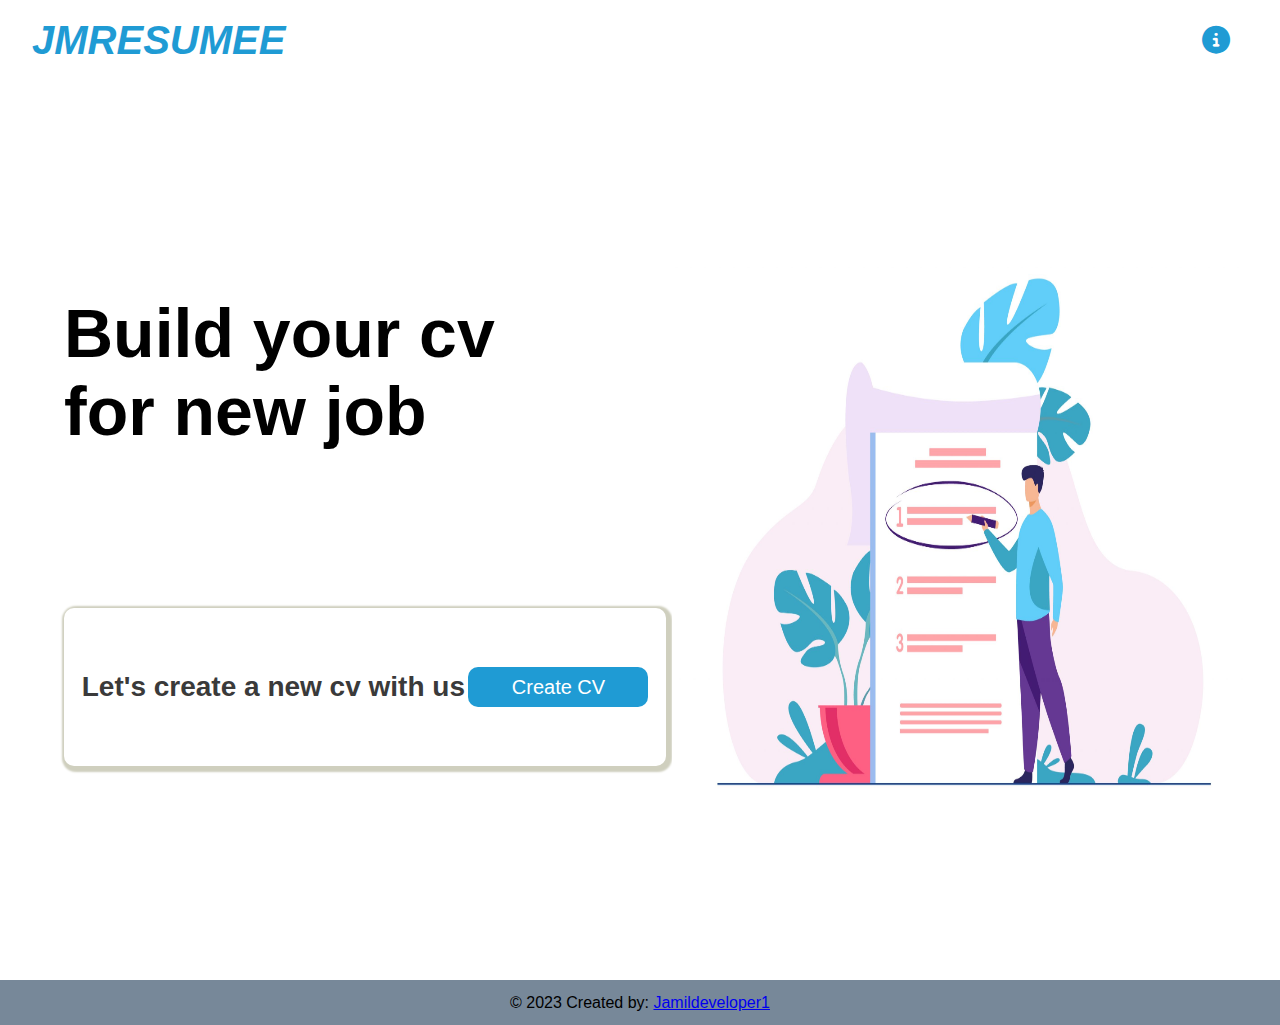
<file: index.html>
<!DOCTYPE html>
<html lang="en">
<head>
    <meta charset="UTF-8">
    <meta http-equiv="X-UA-Compatible" content="IE=edge">
    <meta name="viewport" content="width=device-width, initial-scale=1.0">
    <title>JMRESUMEE</title>
    <link rel="shortcut icon" href="favicon.jpg" type="image/x-icon">
    <link rel="stylesheet" href="style.css">
    <link rel="stylesheet" href="https://cdnjs.cloudflare.com/ajax/libs/font-awesome/6.4.0/css/all.min.css">
</head>
<body>
    <div class="slide-about">
<h1>Build cv for your job <br>
    Don't wait let's start</h1>
    <ul>
        <li>
            You don't need an account
        </li>
        <li>
            Create a CV in minutes
        </li>
        <li>
            You can only add 3 project
        </li>
    </ul>
    <a href="cv.html" class="cv-btn">Create CV</a>
    </div>


 


    <nav>
        <a href="#">JMRESUMEE</a>
        <div class="icons">
      <i class="fa-solid fa-circle-info" id="info"></i>
      <i class="fas fa-times" id="close"></i>
    </div>
    </nav>
    

    <div class="container">
        <div class="text-container">
            <h1>Build your cv <br>for new job</h1>
            <div class="create">
            <p>Let's create a new cv with us</p>
            <a href="cv.html" class="cv-btn">Create CV</a>
            </div>
        </div>
        <img src="img1.jpg" alt="" class="img-main">
    </div>




<div class="end-center">
    <p>© 2023 Created by: <a href="https://www.github.com./jamildeveloper1">Jamildeveloper1</a> </p>
</div>




    


<script>
let info = document.getElementById("info");

info.addEventListener("click",()=>{
    let slideBar = document.querySelector(".slide-about");
    slideBar.style.transform = "translateX(0)";
    slideBar.style.transition = "0.5s";
    let close = document.getElementById("close");
    close.style.display = "block";
    info.style.display = "none";


    close.addEventListener("click",()=>{
        slideBar.style.transform = "translateX(-100%)";
    slideBar.style.transition = "0.5s";
        close.style.display = "none";
        info.style.display = "block";
    })

})





</script>
</body>
</html>
</file>
<file: style.css>
/* JMRESUMEE CV BUILDER */



*{
    margin: 0;
    padding: 0;
    font-family: sans-serif;
}
:root{
    --border:1px solid black;
    --blue:rgb(31, 155, 212);
}






::-webkit-scrollbar{
    border-radius: 20px;
    width: 5px;
    background-color: gray;
    position: absolute;
}



::-webkit-scrollbar-thumb{
    background-color: var(--blue);
    border-radius: 10px;
}

nav{
    width: 100%;
    height: 80px;
    display: flex;
    align-items: center;
    justify-content: space-between;
}

.icons{
    width: 10%;
    display: flex;
    align-items: center;
    justify-content: center;
    font-size: 28px;
    cursor: pointer;
}
.icons .fa-times{
    display: none;
}

.icons .fa-circle-info{

    /* margin: 2rem; */
    cursor: pointer;
    color: var(--blue);
    animation-name:info;
    animation-duration: 1s;
    animation-iteration-count: infinite;
    border-radius: 50%;
}

@keyframes info{
    0%{
        box-shadow: 2px 4px 4px 4px var(--blue);
    }
    50%{
        box-shadow: 2px 2px 2px 2px;
    }
    100%{
        box-shadow: 2px 4px 4px 4px var(--blue);
    }
}


nav a{
    text-decoration: none;
    margin: 2rem;
    color: var(--blue);
    font-size: 40px;
    font-weight: 700;
    font-style: italic;
    font-family: Impact, Haettenschweiler, 'Arial Narrow Bold', sans-serif;
}

.container{
    width: 100%;
    height: 100vh;
    display: flex;
    align-items: center;
    justify-content: center;

}

.text-container{
    width: 45%;
    height: 70%;
    display: flex;
    /* align-items: center; */
    justify-content: space-around;
    flex-direction: column;
    padding: 0 2rem;
}

.text-container h1{
    font-size: 68px;
    font-weight: 800;
}

.text-container .create{
    width: 99%;
    display: flex;
    align-items: center;
    justify-content: space-around;
    height: 20%;
    box-shadow: 2px 2px 2px 4px rgb(207, 207, 190);
    border-radius: 10px;
    padding:1rem;
}

.create p{
    font-size: 28px;
    font-weight: 600;
    color: rgb(58, 58, 58);
}



.cv-btn{
    cursor: pointer;
    width: 180px;
    line-height: 40px;
    text-align: center;
    text-decoration: none;
    color: #fff;
    background-color: var(--blue);
    border:none;
    border-radius: 10px;
    box-shadow: 2px;
    font-size: 20px;
}

.img-main{
    width:45%;
    height: 70%;
}



.slide-about{
    width: 50%;
    height: 100%;
    background: linear-gradient(to right,rgb(207, 207, 207),rgb(133, 202, 207));
    position: fixed;
    transform: translateX(-100%);
    display: flex;
    align-items: center;
    justify-content: space-evenly;
    flex-direction: column;
    gap: 10px;
    padding: 10px;
}

.slide-about ul li{
    padding: 10px 0;
    font-size: 30px;
}

.slide-about h1{
    font-weight: 800;
}



.end-center{
    width: 100%;
    height: 5vh;
    background-color: lightslategrey;
    display: flex;
    align-items: center;
    justify-content: center;
}


@media(max-width:500px){
    body{
        overflow-x: hidden;
    }
    .container{
        display: flex;
        align-items: center;
        justify-content: center;
        flex-direction: column-reverse;
    }
    .text-container{
        display: flex;
        align-items: center;
        justify-content: center;
    }
    .img-main{
        width: 80%;
    }
    .text-container h1{
        font-size: 24px;
        font-weight: 800;
    }
    .create{
        width: 100%;
        display: flex;
        flex-direction: column;
        gap: 10px;
        box-shadow: none;
    }
    .create p{
        font-size: 16px
    }
    .slide-about ul li{
        font-size: 16px;
    }
    .slide-about h1{
        font-size: 16px;
    }
}




@media(max-width:400px){
    body{
        overflow-x: hidden;
    }
    nav{
        display: flex;
        align-items: center;
        justify-content: space-around;
    }
    .container{
        display: flex;
        flex-direction: column-reverse;
        gap: 10px;
    }
    .container h1{
        font-size: 20px;
    }
    .text-container{
        display: flex;
        gap: 10px;
    }
    .text-container h1{
        font-size: 16px;
        font-weight: 800;
    }
    .create{
        width: 100%;
        height: 30%;
        display: flex;
        flex-direction: column;
        gap: 10px;
        box-shadow: none;
    }
    .create p{
        font-size: 16px
    }
    .slide-about{
        display: flex;
        align-items: center;
        justify-content: center;
        padding: 0 1rem;
    }


    /* .slide-about ul li{
     font-size: 4px;
    } */
    .slide-about h1{   
        font-size: 16px;
    }
}













@media(max-width:340px){
    body{
        overflow-x: hidden;
    }
    nav{
        display: flex;
        align-items: center;
        justify-content: space-around;
    }
    .container{
        display: flex;
        flex-direction: column-reverse;
        gap: 10px;
    }
    .container h1{
        font-size: 20px;
    }
    .text-container{
        display: flex;
        gap: 10px;
    }
    .text-container h1{
        font-size: 8px;
        font-weight: 800;
    }
    .create{
        width: 100%;
        height: 30%;
        display: flex;
        flex-direction: column;
        gap: 10px;
        box-shadow: none;
    }
    .create p{
        font-size: 16px
    }
    .slide-about{
        display: flex;
        align-items: center;
        justify-content: center;
        padding: 0 1rem;
    }


    /* .slide-about ul li{
     font-size: 4px;
    } */
    .slide-about h1{   
        font-size: 16px;
    }
}












@media(max-width:768px){
    body{
        overflow-x: hidden;
    }
    .container{
        display: flex;
        flex-direction: column-reverse;
    }
    .text-container h1{
        font-size: 20px;
        font-weight: 800;
    }
    .create{
        width: 100%;
        display: flex;
        flex-direction: column;
        gap: 10px;
        box-shadow: none;
    }
    .create p{
        font-size: 16px
    }
    .slide-about ul li{
        font-size: 16px;
    }
    .slide-about h1{
        font-size: 16px;
    }
}



















/* ---CV IS HERE RIGHT NOW ---*/

.container-cv{
    width: 100%;
    height: 100vh;
    display: flex;
    align-items: center;
    justify-content: space-evenly;
    flex-direction: column;
}


.container-cv h1{
    font-size: 60px;
    font-weight: 800;
}

.bar{
    width: 80%;
    height: 1rem;
    border-radius: 25px;
    --tw-bg-opacity: 1;
    background-color: rgb(229 231 235/var(--tw-bg-opacity));
}


.resume1,
.resume2,.resume3,.resume4,.resume5,.resume6,.resume7{
    width: 80%;
    height: 60%;
    box-shadow: 2px 2px 2px 4px rgb(207, 207, 190); 
    border-radius: 10px;
    /* overflow: hidden; */
}

/* .resume6{
    overflow-x: hidden;
    overflow-y: scroll;
} */


.resume2,.resume3,.resume4,.resume5,.resume6,.resume7,.resume8{
    display: none;
}



.cv-nav{
    display: flex;
    align-items: center;
    justify-content: center;
    height: 60px;
    width: 100%;
}
.cv-nav ul li{
    display: inline-block;
    padding: 0 10px;
    font-size: 1rem;
    cursor: pointer;
    font-weight: 700;
    color: rgb(175, 168, 168);
    position: relative;
}

li.next{
    background: transparent;
    display: flex;
}

 .cv-nav ul li::before{
    content: '';
    position: absolute;
    width: 0;
    height: 3px;
    background-color: var(--blue);
    left: 0;
    bottom: -10px;
}


.cv-nav ul li:hover::before{
    width: 100%;
    transition: .5s;
}


.bar-animate{
    width: 10%;
    height: 100%;
    background: var(--blue);
    transition: width .3s;
    transition-timing-function: cubic-bezier(0.3, 0.3, 0.3, 0.3);
    border-radius: 25px ;
    display: flex;
    align-items: center;
    justify-content: center;
    color: #fff;
    font-weight: 700;
  }
  
  






.inp-img{
    width: 100%;
    height: 40%;
    display: flex;
    align-items: center;
    justify-content: center;
}

.inps{
    width: 50%;
    height: 100%;
    display: flex;
    justify-content:center;
    flex-direction: column;
    gap: 30px;
    padding: 1rem;
}

.inps input{
    display: block;
    width: 90%;
    border-radius: 0.5rem;
    border-width: 1px;
    --tw-border-opacity: 1;
    border-color: rgb(209 213 219/var(--tw-border-opacity));
    --tw-bg-opacity: 1;
    background-color: rgb(249 250 251/var(--tw-bg-opacity));
    padding: 0.625rem;
    font-size: .875rem;
    line-height: 1.25rem;
    --tw-text-opacity: 1;
    color: rgb(17 24 39/var(--tw-text-opacity));
}
.inps span{
    font-weight: 700;

}

.inps input:focus{
    outline: 1px solid var(--blue);

}




.img{
    width: 50%;
    height: 100%;
    display: flex;
    align-items: center;
    justify-content: center;
    flex-direction: column;
    gap: 10px;
}

.upload-img{
    width: 150px;
    height: 150px;
    border-radius: 50%;
    object-fit: cover;
    background: #dfdfdf;
}



.lab-file{
    border: var(--border);
    cursor: pointer;
    width: 120px;
    line-height: 30px;
    text-align: center;
    border-radius: 10px;
    background-color: var(--blue);
    color: #fff;
    border: none;
}



.inp-info{
    width: 100%;
    height: 30%;
    display: flex;
    justify-content: space-between;
    align-items: center;
}



.big-box{
    width: 50%;
    height: 100%;
    display: flex;
    align-items: center;
}

.box1,.box2{
    display: flex;
    flex-direction: column;
    padding: 1rem;
}




.box1 input,.box2 input{
    width: 100%;
    border-radius: 0.5rem;
    border-width: 1px;
    --tw-border-opacity: 1;
    border-color: rgb(209 213 219/var(--tw-border-opacity));
    --tw-bg-opacity: 1;
    background-color: rgb(249 250 251/var(--tw-bg-opacity));
    padding: 0.625rem;
    font-size: .875rem;
    line-height: 1.25rem;
    --tw-text-opacity: 1;
    color: rgb(17 24 39/var(--tw-text-opacity));
}









.box3{
    width: 48%;
    display: flex;
    flex-direction: column;
}

.box1,.box2,.box3 span{
    font-weight: 700;
}


.box3 input{
    display: block;
    width: 90%;
    border-radius: 0.5rem;
    border-width: 1px;
    --tw-border-opacity: 1;
    border-color: rgb(209 213 219/var(--tw-border-opacity));
    --tw-bg-opacity: 1;
    background-color: rgb(249 250 251/var(--tw-bg-opacity));
    padding: 0.625rem;
    font-size: .875rem;
    line-height: 1.25rem;
    --tw-text-opacity: 1;
    color: rgb(17 24 39/var(--tw-text-opacity));
}

input:focus{
    outline: 1px solid var(--blue);
}









.buttons-center{
    width: 100%;
    height: 15%;
    display: flex;
    align-items:flex-end;
    justify-content: flex-end;
} 



button{
    width: 10%;
    border-radius: 0.75rem;
    border-width: 2px;
    --tw-border-opacity: 1;
    border-color: rgb(var(--blue)/var(--tw-border-opacity));
    --tw-bg-opacity: 1;
    background-color: var(--blue);
    padding-top: 0.5rem;
    padding-bottom: 0.5rem;
    font-size: 1.25rem;
    line-height: 1.75rem;
    font-weight: 600;
    --tw-text-opacity: 1;
    color: rgb(255 255 255/var(--tw-text-opacity));
    margin: 1rem;
    cursor: pointer;
}








.border-btn{
    background-color: #fff;
    border: 2px solid var(--blue);
    color: var(--blue);
}


.border-btn:hover{
    background-color: var(--blue);
    color:#fff;
}



/* RESUME2 IS HERE */







.school-nc{
    width: 100%;
    height: 30%;
    display: flex;
    justify-content: center;
    align-items: center;
    margin: 0 1rem;
}

.nc1,.nc2{
    width:50%;
    height: 100%;
    display: flex;
    /* align-items: center; */
    justify-content: center;
    flex-direction: column;
}

.nc1 input,.nc2 input{
    display: block;
    width: 90%;
    border-radius: 0.5rem;
    border-width: 1px;
    --tw-border-opacity: 1;
    border-color: rgb(209 213 219/var(--tw-border-opacity));
    --tw-bg-opacity: 1;
    background-color: rgb(249 250 251/var(--tw-bg-opacity));
    padding: 0.625rem;
    font-size: .875rem;
    line-height: 1.25rem;
    --tw-text-opacity: 1;
    color: rgb(17 24 39/var(--tw-text-opacity));
}

.nc1 span,.nc2 span{
    font-weight: 700;
}


.nc-date{
    width: 100%;
    height: 30%;
    display: flex;
    justify-content: center;
    align-items: center;
    margin: 0 1rem;
}

.nc-start-date,.nc-end-date{
    width:48%;
    height: 100%;
    display: flex;
    /* align-items: center; */
    justify-content: center;
    flex-direction: column;
    gap: 20px;
}


.nc-sd-box1,.nc-ed-box1{
    width: 100%;
    height: 50%;
    display: flex;
    /* justify-content: space-evenly; */
    align-items: center;
    gap: 50px;
}

.start-date-select1,
.start-date-select2,
.start-date-select3,
.end-date-select1,
.end-date-select2,
.end-date-select3{
    width: 100%;
    display: flex;
    flex-direction: column;
}



span{
    font-weight: 700;
}




select{
    display: block;
    width: 90%;
    border-radius: 0.5rem;
    border-width: 1px;
    --tw-border-opacity: 1;
    border-color: rgb(209 213 219/var(--tw-border-opacity));
    --tw-bg-opacity: 1;
    background-color: rgb(249 250 251/var(--tw-bg-opacity));
    padding: 0.625rem;
    font-size: .875rem;
    line-height: 1.25rem;
    --tw-text-opacity: 1;
    color: rgb(17 24 39/var(--tw-text-opacity));
    background-image: url("data:image/svg+xml,%3csvg xmlns='http://www.w3.org/2000/svg' fill='none' viewBox='0 0 20 20'%3e%3cpath stroke='%236B7280' stroke-linecap='round' stroke-linejoin='round' stroke-width='1.5' d='M6 8l4 4 4-4'/%3e%3c/svg%3e");
    background-position: right 0.5rem center;
    background-repeat: no-repeat;
    background-size: 1.5em 1.5em;
    padding-right: 2.5rem;
    -webkit-print-color-adjust: exact;
    /* color-adjust: exact; */
    print-color-adjust: exact;
    appearance: none;
}

select:focus{
    outline: 1px solid var(--blue);
}




.buttons-edu{
    width: 96%;
    height: 24%;
    display: flex;
    align-items: flex-end;
    justify-content: space-between;
    margin: 0 1rem;
}


.buttons-edu button{
    width: 10%;
    border-radius: 0.75rem;
    border-width: 2px;
    --tw-border-opacity: 1;
    border-color: rgb(var(--blue)/var(--tw-border-opacity));
    --tw-bg-opacity: 1;
    background-color: var(--blue);
    padding-top: 0.5rem;
    padding-bottom: 0.5rem;
    font-size: 1.25rem;
    line-height: 1.75rem;
    font-weight: 600;
    --tw-text-opacity: 1;
    color: rgb(255 255 255/var(--tw-text-opacity));
    margin: 1rem;
    cursor: pointer;
}




.buttons-edu .border-btn{
    color: var(--blue);
    background-color: #fff;
}


.buttons-edu .border-btn:hover{
    background-color: var(--blue);
    color: #fff;
}















/* ============RESUME3 IS HERE============ */





.company-jp{
    width: 100%;
    height: 30%;
    display: flex;
    justify-content: center;
    align-items: center;
    margin: 0 1rem;
}

.jp1,.jp2{
    width:50%;
    height: 100%;
    display: flex;
    /* align-items: center; */
    justify-content: center;
    flex-direction: column;
}

.jp1 input,.jp2 input{
    display: block;
    width: 90%;
    border-radius: 0.5rem;
    border-width: 1px;
    --tw-border-opacity: 1;
    border-color: rgb(209 213 219/var(--tw-border-opacity));
    --tw-bg-opacity: 1;
    background-color: rgb(249 250 251/var(--tw-bg-opacity));
    padding: 0.625rem;
    font-size: .875rem;
    line-height: 1.25rem;
    --tw-text-opacity: 1;
    color: rgb(17 24 39/var(--tw-text-opacity));
}

.jp1 span,.jp2 span{
    font-weight: 700;
}


.jp-date{
    width: 100%;
    height: 30%;
    display: flex;
    justify-content: center;
    align-items: center;
    margin: 0 1rem;
}

.jp-start-date,.jp-end-date{
    width:48%;
    height: 100%;
    display: flex;
    /* align-items: center; */
    justify-content: center;
    flex-direction: column;
    gap: 20px;
}


.jp-sd-box1,.jp-ed-box1{
    width: 100%;
    height: 50%;
    display: flex;
    /* justify-content: space-evenly; */
    align-items: center;
    gap: 50px;
}

.start-date-select1-jp,
.start-date-select2-jp,
.start-date-select3-jp,
.end-date-select1-jp,
.end-date-select2-jp,
.end-date-select3-jp{
    width: 100%;
    display: flex;
    flex-direction: column;
}



span{
    font-weight: 700;
}




select{
    display: block;
    width: 90%;
    border-radius: 0.5rem;
    border-width: 1px;
    --tw-border-opacity: 1;
    border-color: rgb(209 213 219/var(--tw-border-opacity));
    --tw-bg-opacity: 1;
    background-color: rgb(249 250 251/var(--tw-bg-opacity));
    padding: 0.625rem;
    font-size: .875rem;
    line-height: 1.25rem;
    --tw-text-opacity: 1;
    color: rgb(17 24 39/var(--tw-text-opacity));
    background-image: url("data:image/svg+xml,%3csvg xmlns='http://www.w3.org/2000/svg' fill='none' viewBox='0 0 20 20'%3e%3cpath stroke='%236B7280' stroke-linecap='round' stroke-linejoin='round' stroke-width='1.0' d='M6 8l4 4 4-4'/%3e%3c/svg%3e");
    background-position: right 0.5rem center;
    background-repeat: no-repeat;
    background-size: 1.5em 1.5em;
    padding-right: 2.5rem;
    -webkit-print-color-adjust: exact;
    /* color-adjust: exact; */
    print-color-adjust: exact;
    appearance: none;
}

select:focus{
    outline: 1px solid var(--blue);
}







.buttons-jp{
    width: 96%;
    height: 24%;
    display: flex;
    align-items: flex-end;
    justify-content: space-between;
    margin: 0 1rem;
}


.buttons-jp button{
    width: 10%;
    border-radius: 0.75rem;
    border-width: 2px;
    --tw-border-opacity: 1;
    border-color: rgb(var(--blue)/var(--tw-border-opacity));
    --tw-bg-opacity: 1;
    background-color: var(--blue);
    padding-top: 0.5rem;
    padding-bottom: 0.5rem;
    font-size: 1.25rem;
    line-height: 1.75rem;
    font-weight: 600;
    --tw-text-opacity: 1;
    color: rgb(255 255 255/var(--tw-text-opacity));
    margin: 1rem;
    cursor: pointer;
}


.buttons-jp .border-btn{
    background-color: #fff;
    border: 2px solid var(--blue);
    color: var(--blue);
}


.buttons-jp .border-btn:hover{
    background-color: var(--blue);
    color: #fff;
}

















/* ------Resume4 is here------ */


.social-media-links{
    width: 100%;
    height: 30%;
    display: flex;
    align-items: center;
    justify-content: center;
    flex-direction: column;
    overflow-y: scroll;
}
.social-media-links .bigmedia{
    height: 50%;
    width: 100%;
    display:flex ;
    align-items: center;
    justify-content: center;
}
.social-media-links .bigmedia .media1,.media2{
    width: 100%;
    display: flex;
    justify-content: space-evenly;
    margin: 0 1rem;
    flex-direction: column;
}







.media1 input,.media2 input{
    display: block;
    width: 90%;
    border-radius: 0.5rem;
    border-width: 1px;
    --tw-border-opacity: 1;
    border-color: rgb(209 213 219/var(--tw-border-opacity));
    --tw-bg-opacity: 1;
    background-color: rgb(249 250 251/var(--tw-bg-opacity));
    padding: 0.625rem;
    font-size: .875rem;
    line-height: 1.25rem;
    --tw-text-opacity: 1;
    color: rgb(17 24 39/var(--tw-text-opacity));
}


.add-media{
    width: 96%;
    border-radius: 0.75rem;
    border-width: 2px;
    --tw-border-opacity: 1;
    border-color: rgb(var(--blue)/var(--tw-border-opacity));
    --tw-bg-opacity: 1;
    background-color: var(--blue);
    padding-top: 0.5rem;
    padding-bottom: 0.5rem;
    font-size: 1.25rem;
    line-height: 1.75rem;
    font-weight: 600;
    --tw-text-opacity: 1;
    color: rgb(255 255 255/var(--tw-text-opacity));
    margin: 1rem;
    cursor: pointer;
}
.clear-media{
    width: 96%;
    border-radius: 0.75rem;
    border-width: 2px;
    --tw-border-opacity: 1;
    border-color: rgb(var(--blue)/var(--tw-border-opacity));
    --tw-bg-opacity: 1;
    background-color: rgb(219, 96, 74);
    padding-top: 0.5rem;
    padding-bottom: 0.5rem;
    font-size: 1.25rem;
    line-height: 1.75rem;
    font-weight: 600;
    --tw-text-opacity: 1;
    color: rgb(255 255 255/var(--tw-text-opacity));
    margin: 1rem;
    cursor: pointer;
}



.social-btn{
    width: 96%;
    height: 18%;
    display: flex;
    align-items: flex-end;
    justify-content: space-between;
    margin: 0 1rem;
}

















/* -------RESUME5 IS HERE -------*/


.skill-lang-container{
    width: 100%;
    height: 30%;
    display: flex;
    align-items: center;
    justify-content: center;
}


.skill-lang-container .skill,.lang{
    width: 50%;
    height: 100%;
    display: flex;
    justify-content: center;
    flex-direction: column;
    gap: 20px;
    margin: 0 1rem;
    overflow-y:scroll;
}

.skill-lang-container .skill .sp-skill,.lang .lg-skill{
    font-size: 24px;

}
.skill-lang-container .skill-name-level,.lang-name-level{
    display: flex;
    width: 100%;
    align-items: center;
    justify-content: space-around;

}

.skill-name,.lang-name,.skill-level,.lang-level{
    display: flex;
    flex-direction: column;
}

.skill-name input ,.lang-name input{
    display: block;
    width: 90%;
    border-radius: 0.5rem;
    border-width: 1px;
    --tw-border-opacity: 1;
    border-color: rgb(209 213 219/var(--tw-border-opacity));
    --tw-bg-opacity: 1;
    background-color: rgb(249 250 251/var(--tw-bg-opacity));
    padding: 0.625rem;
    font-size: .875rem;
    line-height: 1.25rem;
    --tw-text-opacity: 1;
    color: rgb(17 24 39/var(--tw-text-opacity));
} 


.skill-inp,.lang-inp{
    display: block;
    width: 90%;
    border-radius: 0.5rem;
    border-width: 1px;
    --tw-border-opacity: 1;
    border-color: rgb(209 213 219/var(--tw-border-opacity));
    --tw-bg-opacity: 1;
    background-color: rgb(249 250 251/var(--tw-bg-opacity));
    padding: 0.625rem;
    font-size: .875rem;
    line-height: 1.25rem;
    --tw-text-opacity: 1;
    color: rgb(17 24 39/var(--tw-text-opacity));
}







.resume5-add-buttons{
    width: 100%;
    display: flex;
}

.resume5-add-buttons button{
    width: 50%;
    border: 2px solid var(--blue);
    background: #fff;
    color: var(--blue);
    text-transform: uppercase;
}

.resume5-add-buttons button:hover{
    background-color: var(--blue);
    color: #fff;
}






.fa-trash{
    color: tomato;
    cursor: pointer;
}


#textarea{
     margin: 0 1rem;
    width: 94%;
    display: block;
    border-radius: 0.5rem;
    border-width: 1px;
    --tw-border-opacity: 1;
    border-color: rgb(209 213 219/var(--tw-border-opacity));
    --tw-bg-opacity: 1;
    background-color: rgb(249 250 251/var(--tw-bg-opacity));
    line-height: 23.4%;
    padding: 0.875rem; 
}
#textarea:focus{
    outline:1px solid var(--blue);
}


.resume5-buttons{
    width: 96%;
    height: 18%;
    margin: 0 1rem;
    display: flex;
    align-items: flex-end;
    justify-content: space-between;
}












/* ----RESUME6 IS HERE----- */
.project{
    width: 100%;
    height: 40%;
    display: flex;
    align-items: center;
    justify-content: center;
    margin: 0 1rem;
    flex-wrap: wrap;
    overflow-y: scroll;
}
.project-name,.project-link{
    display: flex;
    flex-direction: column;
    width: 50%;
}
.project-name input,.project-link input{
    width: 90%;
    border-radius: 0.5rem;
    border-width: 1px;
    --tw-border-opacity: 1;
    border-color: rgb(209 213 219/var(--tw-border-opacity));
    --tw-bg-opacity: 1;
    background-color: rgb(249 250 251/var(--tw-bg-opacity));
    padding: 0.625rem;
    font-size: .875rem;
    line-height: 1.25rem;
    --tw-text-opacity: 1;
    color: rgb(17 24 39/var(--tw-text-opacity));
}

 .textarea{
    width: 100%;
    height: 40%;
    display: flex;
    justify-content: flex-start;
    flex-direction: column;
} 
.textarea textarea{
    width: 94%;
    display: block;
    border-radius: 0.5rem;
    border-width: 1px;
    --tw-border-opacity: 1;
    border-color: rgb(209 213 219/var(--tw-border-opacity));
    --tw-bg-opacity: 1;
    background-color: rgb(249 250 251/var(--tw-bg-opacity));
    height: 60px;
    padding: 0.625rem;
    --tw-text-opacity: 1;
    color: rgb(17 24 39/var(--tw-text-opacity));
} 
.textarea textarea:focus{
    outline:1px solid var(--blue);
}


.btn-pro{
    width: 100%;
    height: 10%;
    display: flex;
    justify-content: flex-start;
    align-items: center;
    flex-direction: column;
}

.project-btn{
    width: 94%;
    border-radius: 0.5rem;
    --tw-border-opacity: 1;
    border-color: rgb(209 213 219/var(--tw-border-opacity));
    --tw-bg-opacity: 1;
    background-color: rgb(249 250 251/var(--tw-bg-opacity));
    padding: 0.875rem;
    height: 10%;
    color: var(--blue);
    border: 2px solid var(--blue);
    display: flex;
    align-items: center;
    justify-content: center;
}
.project-btn:hover{
    background-color: var(--blue);
    color: #fff;
}


.remove-project-btn{
    width: 94%;
    border-radius: 0.5rem;
    --tw-border-opacity: 1;
    border-color: rgb(209 213 219/var(--tw-border-opacity));
    --tw-bg-opacity: 1;
    background-color: rgb(249 250 251/var(--tw-bg-opacity));
    padding: 0.875rem;
    height: 10%;
    color: rgb(219, 96, 74);
    border: 2px solid rgb(219, 96, 74);
    display: flex;
    align-items: center;
    justify-content: center;
}
.remove-project-btn:hover{
    background-color: rgb(219, 96, 74);
    color: #fff;
}


.project-end-btns{
    width: 98%;
    height: 30%;
    margin: 1rem 1rem;
    display: flex;
    align-items: flex-end;
    justify-content: space-between;
    overflow: hidden;
}



















/* RESUME7 IS HERE */

.template-container{
    width: 100%;
    height: 20%;
    margin: 0 1rem;
    display: flex;
    align-items: center;
    justify-content: center;
    flex-direction: column;
}

.circle-btn1,
.circle-btn2,
.circle-btn3,
.circle-btn4,
.circle-btn5{
    width: 20px;
    height: 20px;
    border-radius: 50%;
}

.circle-btn1{
    background-color: lightblue;
}

.circle-btn1:focus{
    outline: 3px solid lightblue;
}

.circle-btn2{
    background-color: lightgreen;
}

.circle-btn2:focus{
    outline: 3px solid lightgreen;
}


.circle-btn3{
    background-color: lightslategray;
}

.circle-btn3:focus{
    outline: 3px solid lightslategray;
}


.circle-btn4{
    background-color: lightcoral;
}

.circle-btn4:focus{
    outline: 3px solid lightcoral;
}
.circle-btn5{
    background-color: #fff;
}

.circle-btn5:focus{
    outline: 3px solid var(--blue);
}



.backgroundPlace{
    width: 100%;
    height: 40%;
}




.template-end-btns{
    width: 96%;
    height: 20%;
    display: flex;
    align-items: flex-end;
    justify-content: space-between;
    margin:0 1rem;
}














/* .container-cv */




/* RESUME8 IS HERE */


.resume8{
    /* height: 2000px; */
    width: 80%;
    height:100%;
    /* box-shadow: 2px 2px 2px 4px rgb(207, 207, 190);  */
    border-radius: 10px;
    border-bottom: none;
}
.download-btn{
    width: 96%;
}



.paper{
    height: 100%;
}

.name-job-img-side{
    width: 100%;
    height: 30%;
    display: flex;
    align-items: center;
    justify-content: center;
    border-bottom: var(--border);
}

.name-job,.img-side{
    width: 50%;
    display: flex;
    align-items: center;
    justify-content: center;
    flex-direction: column;
}
.name-job .cv-name{
    font-size: 48px;
    font-weight: 600;
}

.name-job .cv-job{
    font-style: italic;
    font-weight: 100;
}




.img-cv{
    width:200px;
    height: 200px;
    background-size: cover;
    background-position: center;
    border-radius: 50%;
}

.buttons-copy-img-file{
   height: 20%;
   display: flex;
   align-items: center;
   justify-content: center;
}













/* CV INFORMATION IS HERE */

.cv-information{
    width: 100%;
    height: 90%;
    display: flex;
    box-shadow: 2px 2px 2px 4px rgb(207, 207, 190); 
    border-bottom-left-radius: 10px;
    border-bottom-right-radius: 10px;
    align-items: center;
    justify-content: center;
}




.left-cv{
    width:40%;
    height: 100%;
     display: flex;
    align-items: center;
     justify-content: space-evenly;
    flex-direction: column;   
}


/* CV SKILL IS HERE */

.cv-skill{
    width: 90%;
    height: 20%;
}


.cv-skill span{
    font-weight: 100;
}

.skill-text-cv{
    display: flex;
    gap: 5px;
}


.skill-text-cv span{
    color: gray;
}

.cv-lang{
    width: 90%;
    height: 20%;
}
.lang-text-cv{
    display: flex;
    gap: 5px;
}
.lang-text-cv span{
    color: gray;
    font-weight: 100;
}







.cv-education{
    width: 90%;
    height: 20%;
}


.cv-education span{
    font-weight: 200;
}
















.cv-social-media{
    width: 90%;
    height: 20%;
}
.cv-media{
    display: flex;
}


.cv-media .social-media-url-cv{
    text-decoration: none;
}







.right-cv{
    width: 40%;
    height: 100%;
    display: flex;
    align-items: center;
    justify-content: center;
    flex-direction: column;
    /* background-color: yellow; */
}



.basic-info-cv{
    width: 90%;
    height: 20%;
}



.basic-info-cv span{
    font-weight: 100;
}

.projects-cv{
    width: 90%;
    height: 30%;
}

.pro-cv-add{
    display: flex;
    gap: 5px;

}

.work-experience-cv{
    width: 90%;
    height: 40%;
}


.work-experience-cv span{
    font-weight: 100;
}







@media print {
     body {
      visibility: hidden;
      -webkit-print-color-adjust:exact;
    } 

     .resume8{
        width: 100%;
        /* display:flex;
        align-items: flex-start;
        justify-content: flex-start; */
        overflow: hidden;
        /* position: absolute; */
        /* border-bottom:var(--border) ; */
        display: flex;
        align-items: center;
        justify-content: center;
    } 
    .resume8 .cv-nav,.download-btn{
        display: none;
    }
    .name-job-img-side .cv-name{
        display: block;
        font-size: 30px;
    }
    .cv-information,.name-job-img-side{
      visibility: visible; 
      /* position: absolute; */
      display: flex;
      justify-content: center;
      flex-wrap: wrap;
      left: 0;
      top: 0;
    }

    .name-job-img-side{
        height: 20%;
    }
    .img-cv{
        width:150px;
        height: 150px;
    }


    .cv-social-media{
        display: block;
        /* height: 40%; */
    }
    /* .work-experience-cv{
        height: 100%;
    } */
    .container-cv{
        visibility: visible;
        }
    .container-cv h1,.bar-animate,.bar{
        display: none;
    }
    
  }



































/* ======================RESPONSİVE MEDİA İS HERE RİGHT NOW======================== */








@media(max-width:500px){


/* ========RESUME1 IS HERE======== */



    .resume1,.resume2,.resume3,.resume4,.resume5,.resume6,.resume7{
        height: 100vh;
        width: 85%;
    }
    .container-cv h1{
        font-size: 24px;
    }
    .bar{
        display: none;
    }

    .buttons-copy-img-file{
        display: flex;
        align-items: center;
        justify-content: center;
        flex-direction: column;
        height: 40%;
    }
.cv-nav{
    display: none;
}



.upload-img{
    width: 100px;
    height: 100px;
    margin-top: 20px;
}
.upload-img img{
    border: none;
}
.resume1-btn{
    width: 20%;
}

.buttons-center{
    height: 28%;
}
.inp-info{
    display: flex;
    flex-direction: column;
    padding: 0;
    margin: 0 -0.5rem;
}

.big-box{
    display: flex;
    width: 100%;
    align-items: center;
    justify-content: center;
}







/* ============RESUME2 IS HERE============ */


.school-nc{
    display: flex;
    align-items: center;
    justify-content: center;
    flex-direction: column;
}


.nc1,.nc2{
    width: 100%;
}


.nc1 input,.nc2 input{
    width:80%;
}
.nc-date{
    height: 50%;
    display: flex;
    align-items: center;
    justify-content: space-around;
    flex-direction: column;
    margin: 0 5px;
}
.nc-start-date{
    width: 100%;
}
.nc-end-date{
    width: 100%;
}
.buttons-edu{
    width: 100%;
    height: 18%;
    display: flex;
    justify-content: space-between;
    margin: 0;
}
.buttons-edu button{
    width: 20%;
}






select{
    display: block;
    width: 100%;
    border-radius: 0.5rem;
    border-width: 1px;
    --tw-border-opacity: 1;
    border-color: rgb(209 213 219/var(--tw-border-opacity));
    --tw-bg-opacity: 1;
    background-color: rgb(249 250 251/var(--tw-bg-opacity));
    padding: 0.625rem;
    font-size: .820rem;
    line-height: .875rem;
    --tw-text-opacity: 1;
    color: rgb(17 24 39/var(--tw-text-opacity));
    background-image: url("data:image/svg+xml,%3csvg xmlns='http://www.w3.org/2000/svg' fill='none' viewBox='0 0 20 20'%3e%3cpath stroke='%236B7280' stroke-linecap='round' stroke-linejoin='round' stroke-width='1.0' d='M6 8l4 4 4-4'/%3e%3c/svg%3e");
    background-position: right 0.5rem center;
    background-repeat: no-repeat;
    background-size: 1.5em 1.5em;
    padding-right: .5rem;
    -webkit-print-color-adjust: exact;
    /* color-adjust: exact; */
    print-color-adjust: exact;
    appearance: none;
    margin: 0 -0.3rem;
}












/* =========RESUME3 IS HERE========= */



.company-jp{
        display: flex;
    align-items: center;
    justify-content: center;
    flex-direction: column;
    /* margin: 0; */
}

.jp1,.jp2{
    width: 100%;
    display: flex;
    justify-content: center;
}

.jp1 input,.jp2 input{
    width: 80%;
}









.jp-date{
    height: 50%;
    display: flex;
    align-items: center;
    justify-content: space-around;
    flex-direction: column;
    margin: 0 5px;
}


.jp-start-date{
    width: 100%;
}
.jp-end-date{
    width: 100%;
}



.buttons-jp{
    width: 100%;
    height: 18%;
    display: flex;
    justify-content: space-between;
    margin: 0;
}

.buttons-jp button{
    width: 20%;
}









/* =====RESUME4 IS HERE====== */

.social-media-links{
    height: 50%;
}

.btn-add-remove-cv{
    display: flex;
    align-items: center;
    justify-content: center;
    flex-direction: column;
    height: 40%;
}


.social-btn{
    width: 100%;
    height: 8%;
    display: flex;
    justify-content: space-between;
    margin: 0;
}
.social-btn button{
    width: 20%;
}





/* =====RESUME5 IS HERE===== */


.skill-lang-container{
    display: flex;
    align-items: center;
    justify-content: center;
    width: 100%;
    flex-direction: column;
    margin: 0 -1px;
    height: 50%;
}
.skill-name-level,
.lang-name-level{
    display: flex;
    align-items: center;
    /* justify-content: center; */
    width: 100%;
    margin: 0;
    height: 50%;
    gap: 10px;
}
.lang{
    width: 100%;
    display: flex;
}
.skill{
    min-width: 100%;
    display: flex;
    justify-content: space-between;
}
#textarea{
    max-height: 100px;
    max-width: 85%;
}
.resume5-buttons{
    width: 100%;
    height: 24.4%;
    display: flex;
    align-items: flex-end;
    justify-content: space-between;
    margin: 0;

}
.resume5-buttons button{
    width:20%;
}










/* ===========RESUME6 IS HERE========= */


.project{
    display: flex;
    flex-wrap: nowrap;
    flex-direction: column;
    align-items: center;
    height:60%;
    gap: 10px;
    margin: 0 1rem;
}
.project-name,.project-link{
    width: 100%;
    display: flex;
    justify-content: center;
}

.project-name input,.project-link input{
    width:80%;
}


.textarea{
    height: 50%;
}
.textarea textarea{
    width: 80%;
}

.project-end-btns{
    width: 100%;
    height: 28%;
    display: flex;
    align-items: flex-end;
    justify-content: space-between;
    margin: 0;
}

.project-end-btns button{
    width: 20%;
}




/* ======RESUME7 IS HERE====== */

.template-container{
    height: 40%;
    margin: 0;
}

.template-end-btns{
    width: 100%;
    height: 18%;
    display: flex;
    align-items: flex-end;
    justify-content: space-between;
    margin: 0;
}

.template-end-btns button{
    width: 20%;
}





/* ======RESUME8 IS HERE====== */
.name-job{
    display: flex;
    gap: 10px;
}
.name-job .cv-name{
    font-size: 20px;
}
.cv-job{
    font-size: 16px;
}
.img-cv{
    width: 100px;
    height: 100px;
}



.skill-text-cv,.lang-text-cv,
.cv-media,.basic-info-cv,
.pro-cv-add,
.work-experience-cv,
.uni-name,
.date-name1,
.date-name2,
.date-name3,
.end-date-name1,
.end-date-name2,
.end-date-name3,
.country-name{
    font-size: 12px;
}

    
    
    
    
    
.email-cv{
    font-size: 8px;
}

    
    
    
    
    
    
    
    
    
    
    
}




























/* For small screen phones */













@media(max-width:400px){


    /* ========RESUME1 IS HERE======== */
    
    
    
        .resume1,.resume2,.resume3,.resume4,.resume5,.resume6,.resume7{
            height: 100vh;
            width: 85%;
        }
        .container-cv h1{
            font-size: 20px;
        }
        .bar{
            display: none;
        }
    
        .buttons-copy-img-file{
            display: flex;
            align-items: center;
            justify-content: center;
            flex-direction: column;
            height: 40%;
        }
    .cv-nav{
        /* display: none; */
        overflow-y: scroll;
    }
    .upload-img{
        width: 100px;
        height: 100px;
        margin-top: 20px;
    }
    .upload-img img{
        border: none;
    }
    .resume1-btn{
        width: 20%;
    }
    
    .buttons-center{
        height: 28%;
    }
    .inp-info{
        display: flex;
        flex-direction: column;
        padding: 0;
        margin: 0 -0.5rem;
    }
    
    .big-box{
        display: flex;
        width: 100%;
        align-items: center;
        justify-content: center;
    }
    
    
    
    
    
    
    
    /* ============RESUME2 IS HERE============ */
    
    
    
    
    
    .school-nc{
        display: flex;
        align-items: center;
        justify-content: center;
        flex-direction: column;
    }
    
    
    .nc1,.nc2{
        width: 100%;
    }
    
    
    .nc1 input,.nc2 input{
        width:80%;
    }
    .nc-date{
        height: 50%;
        display: flex;
        align-items: center;
        justify-content: space-around;
        flex-direction: column;
        margin: 0 5px;
    }
    
    
    .nc-start-date{
        width: 100%;
    }
    .nc-end-date{
        width: 100%;
    }
    
    .buttons-edu{
        width: 100%;
        height: 18%;
        display: flex;
        justify-content: space-between;
        margin: 0;
    }
    
    
    .buttons-edu button{
        width: 20%;
    }
    
    








    select{
        display: block;
        width: 100%;
        border-radius: 0.5rem;
        border-width: 1px;
        --tw-border-opacity: 1;
        border-color: rgb(209 213 219/var(--tw-border-opacity));
        --tw-bg-opacity: 1;
        background-color: rgb(249 250 251/var(--tw-bg-opacity));
        padding: 0.625rem;
        font-size: .820rem;
        line-height: .875rem;
        --tw-text-opacity: 1;
        color: rgb(17 24 39/var(--tw-text-opacity));
        background-image: url("data:image/svg+xml,%3csvg xmlns='http://www.w3.org/2000/svg' fill='none' viewBox='0 0 20 20'%3e%3cpath stroke='%236B7280' stroke-linecap='round' stroke-linejoin='round' stroke-width='1.0' d='M6 8l4 4 4-4'/%3e%3c/svg%3e");
        background-position: right 0.5rem center;
        background-repeat: no-repeat;
        background-size: 1.5em 1.5em;
        padding-right: .5rem;
        display: flex;
        align-items: center;
        justify-content: space-between;
        -webkit-print-color-adjust: exact;
        /* color-adjust: exact; */
        print-color-adjust: exact;
        appearance: none;
        margin: 0 -0.3rem;
    }
    











    
    
    
    
    /* =========RESUME3 IS HERE========= */
    
    
    
    .company-jp{
            display: flex;
        align-items: center;
        justify-content: center;
        flex-direction: column;
        /* margin: 0; */
    }
    
    .jp1,.jp2{
        width: 100%;
        display: flex;
        justify-content: center;
    }
    
    .jp1 input,.jp2 input{
        width: 80%;
    }
    
    
    
    
    
    
    
    
    
    .jp-date{
        height: 50%;
        display: flex;
        align-items: center;
        justify-content: space-around;
        flex-direction: column;
        margin: 0 5px;
    }
    
    
    .jp-start-date{
        width: 100%;
    }
    .jp-end-date{
        width: 100%;
    }
    
    
    
    .buttons-jp{
        width: 100%;
        height: 18%;
        display: flex;
        justify-content: space-between;
        margin: 0;
    }
    
    .buttons-jp button{
        width: 20%;
    }
    
    
    
    
    
    
    
    
    
    /* =====RESUME4 IS HERE====== */
    
    
    
    .btn-add-remove-cv{
        display: flex;
        align-items: center;
        justify-content: center;
        flex-direction: column;
        height: 40%;
    }
    
    
    .social-btn{
        width: 100%;
        height: 8%;
        display: flex;
        justify-content: space-between;
        margin: 0;
    }
    .social-btn button{
        width: 20%;
    }
    
    
    
    
    
    /* =====RESUME5 IS HERE===== */
    
    




    .skill-lang-container{
        display: flex;
        align-items: center;
        justify-content: center;
        width: 100%;
        flex-direction: column;
        margin: 0 -1px;
        height: 50%;
    }

    .skill-name-level,
    .lang-name-level{
        display: flex;
        align-items: center;
        /* justify-content: center; */
        width: 100%;
        margin: 0;
        height: 50%;
        gap: 10px;
    }
    .lang{
        width: 100%;
        display: flex;
    }
    .skill{
        min-width: 100%;
        display: flex;
        justify-content: space-between;
    }


    .lang-level span,.skill-level span{
        font-size: 8px;
    }



    #textarea{
        max-height: 100px;
        max-width: 85%;
    }
    .resume5-buttons{
        width: 100%;
        height: 28.6%;
        display: flex;
        align-items: flex-end;
        justify-content: space-between;
        margin: 0;
    
    }
    .resume5-buttons button{
        width:20%;
    }
    
    
    
    
    
    
    
    
    
    
    /* ===========RESUME6 IS HERE========= */
    
    
    .project{
        display: flex;
        flex-wrap: nowrap;
        flex-direction: column;
        align-items: center;
        height:60%;
        gap: 10px;
        margin: 0 1rem;
    }
    .project-name,.project-link{
        width: 100%;
        display: flex;
        justify-content: center;
    }
    
    .project-name input,.project-link input{
        width:80%;
    }
    
    
    .textarea{
        height: 50%;
    }
    .textarea textarea{
        width: 80%;
    }
    
    .project-end-btns{
        width: 100%;
        height: 18%;
        display: flex;
        align-items: flex-end;
        justify-content: space-between;
        margin: 0;
    }
    
    .project-end-btns button{
        width: 20%;
    }
    
    
    
    
    /* ======RESUME7 IS HERE====== */
    
    .template-container{
        height: 40%;
        margin: 0;
    }
    
    .template-end-btns{
        width: 100%;
        height: 18%;
        display: flex;
        align-items: flex-end;
        justify-content: space-between;
        margin: 0;
    }
    
    .template-end-btns button{
        width: 20%;
    }
    
    
    
    
    
    /* ======RESUME8 IS HERE====== */
    .name-job{
        display: flex;
        gap: 10px;
    }
    .name-job .cv-name{
        font-size: 20px;
    }
    .cv-job{
        font-size: 16px;
    }
    .img-cv{
        width: 100px;
        height: 100px;
    }
    
    span.idk-select{
        font-size: 12px;
    }


    
    .skill-text-cv,.lang-text-cv,
    .cv-media,.basic-info-cv,
    .pro-cv-add,
    .work-experience-cv,
    .uni-name,
    .date-name1,
    .date-name2,
    .date-name3,
    .end-date-name1,
    .end-date-name2,
    .end-date-name3,
    .country-name{
        font-size: 12px;
    }

    }
































/* SMALLER THAN SMALL SIZE PHONE */




@media(max-width:340px){


    /* ========RESUME1 IS HERE======== */
    
    
    
        .resume1,.resume2,.resume3,.resume4,.resume5,.resume6,.resume7{
            height: 100vh;
            width: 85%;
        }
        .container-cv h1{
            font-size: 20px;
        }
        .bar{
            display: none;
        }
    
        .buttons-copy-img-file{
            display: flex;
            align-items: center;
            justify-content: center;
            flex-direction: column;
            height: 40%;
        }
    .cv-nav{
        display: none;
    }
    .upload-img{
        width: 100px;
        height: 100px;
        margin-top: 20px;
    }
    .upload-img img{
        border: none;
    }
    .resume1-btn{
        width: 20%;
    }
    
    .buttons-center{
        height: 28%;
    }
    .inp-info{
        display: flex;
        flex-direction: column;
        padding: 0;
        margin: 0 -0.5rem;
    }
    
    .big-box{
        display: flex;
        width: 100%;
        align-items: center;
        justify-content: center;
    }
    
    
    
    
    
    
    
    /* ============RESUME2 IS HERE============ */
    
    
    
    .resume2{
        margin: 0 -1rem;
        padding: 0;
    }
    
    .school-nc{
        display: flex;
        align-items: center;
        justify-content: center;
        flex-direction: column;
    }
    
    
    .nc1,.nc2{
        width: 100%;
    }
    
    
    .nc1 input,.nc2 input{
        width:80%;
    }
    .nc-date{
        height: 50%;
        display: flex;
        align-items: center;
        justify-content: space-around;
        flex-direction: column;
        margin: 0 5px;
    }
    
    .nc-start-date{
        width: 100%;
    }
    .nc-end-date{
        width: 100%;
    }
    .nc-sd-box1{
        display: flex;
        align-items: center;
        justify-content: center;
        margin: 0;
    }
/* ====================================================================================== */







select{
    display: block;
    width: 100%;
    border-radius: 0.5rem;
    border-width: 1px;
    --tw-border-opacity: 1;
    border-color: rgb(209 213 219/var(--tw-border-opacity));
    --tw-bg-opacity: 1;
    background-color: rgb(249 250 251/var(--tw-bg-opacity));
    padding: 0.625rem;
    font-size: .820rem;
    line-height: .875rem;
    --tw-text-opacity: 1;
    color: rgb(17 24 39/var(--tw-text-opacity));
    background-image: url("data:image/svg+xml,%3csvg xmlns='http://www.w3.org/2000/svg' fill='none' viewBox='0 0 20 20'%3e%3cpath stroke='%236B7280' stroke-linecap='round' stroke-linejoin='round' stroke-width='1.0' d='M6 8l4 4 4-4'/%3e%3c/svg%3e");
    background-position: right 0.5rem center;
    background-repeat: no-repeat;
    background-size: 1.5em 1.5em;
    padding-right: .5rem;
    display: flex;
    align-items: center;
    justify-content: space-between;
    -webkit-print-color-adjust: exact;
    /* color-adjust: exact; */
    print-color-adjust: exact;
    appearance: none;
    margin: 0 -0.3rem;
    font-size: 10px;
}

















    
    .buttons-edu{
        width: 100%;
        height: 18%;
        display: flex;
        justify-content: space-between;
        margin: 0;
    }
    
    
    .buttons-edu button{
        width: 20%;
    }
    
    
    
    
    
    
    /* =========RESUME3 IS HERE========= */
    
    
    
    .company-jp{
            display: flex;
        align-items: center;
        justify-content: center;
        flex-direction: column;
        /* margin: 0; */
    }
    
    .jp1,.jp2{
        width: 100%;
        display: flex;
        justify-content: center;
    }
    
    .jp1 input,.jp2 input{
        width: 80%;
    }
    
    
    
    
    
    
    
    
    
    .jp-date{
        height: 50%;
        display: flex;
        align-items: center;
        justify-content: space-around;
        flex-direction: column;
        margin: 0 5px;
    }
    
    
    .jp-start-date{
        width: 100%;
    }
    .jp-end-date{
        width: 100%;
    }
    
    
    
    .buttons-jp{
        width: 100%;
        height: 18%;
        display: flex;
        justify-content: space-between;
        margin: 0;
    }
    
    .buttons-jp button{
        width: 20%;
    }
    
    
    
    
    
    
    
    
    
    /* =====RESUME4 IS HERE====== */
    
    
    
    .btn-add-remove-cv{
        display: flex;
        align-items: center;
        justify-content: center;
        flex-direction: column;
        max-height: 30%;
    }
    
    
    .social-btn{
        width: 100%;
        display: flex;
        align-items: flex-end;
        justify-content: space-between;
        margin: 0;
    }
    .social-btn button{
        width: 20%;
    }
    
    
    
    
    
    /* =====RESUME5 IS HERE===== */
    
    




    .skill-lang-container{
        display: flex;
        align-items: center;
        justify-content: center;
        width: 100%;
        flex-direction: column;
        margin: 0 -1px;
        height: 50%;
    }

    .skill-name-level,
    .lang-name-level{
        display: flex;
        align-items: center;
        /* justify-content: center; */
        width: 100%;
        margin: 0;
        height: 50%;
        gap: 10px;
    }


    .lang{
        width: 100%;
        display: flex;
    }
    .skill{
        min-width: 100%;
        display: flex;
        justify-content: space-between;
    }


    .lang-level span,.skill-level span{
        font-size: 8px;
    }
/* 
    .lang-level span{
        font-size:12px ;
    } */

.text-span{
    height: 26.6%;
    display: flex;
    flex-direction: column;
    justify-content: center;
}

    #textarea{
        /* max-height: 40%; */
        max-width: 75%;
        margin: 0 .3rem;
    }
    .resume5-buttons{
        width: 100%;
        height: 18%;
        display: flex;
        align-items: flex-end;
        justify-content: space-between;
        margin: 0;
    
    }
    .resume5-buttons button{
        width:20%;
    }
    
    
    
    
    
    
    
    
    
    
    /* ===========RESUME6 IS HERE========= */
    
    
    .project{
        display: flex;
        flex-wrap: nowrap;
        flex-direction: column;
        align-items: center;
        height:60%;
        gap: 10px;
        margin: 0 1rem;
    }
    .project-name,.project-link{
        width: 100%;
        display: flex;
        justify-content: center;
    }
    
    .project-name input,.project-link input{
        width:80%;
    }
    
    
    .textarea{
        height: 50%;
    }
    .textarea textarea{
        width: 80%;
    }
    
    .project-end-btns{
        width: 100%;
        height: 18%;
        display: flex;
        align-items: flex-end;
        justify-content: space-between;
        margin: 0;
    }
    
    .project-end-btns button{
        width: 20%;
    }
    
    
    
    
    /* ======RESUME7 IS HERE====== */
    
    .template-container{
        height: 40%;
        margin: 0;
    }
    .template-container span{
        font-size: 14px;
    }
    .template-end-btns{
        width: 100%;
        height: 18%;
        display: flex;
        align-items: flex-end;
        justify-content: space-between;
        margin: 0;
    }
    
    .template-end-btns button{
        width: 20%;
    }
    
    
    
    
    
    /* ======RESUME8 IS HERE====== */
    .name-job{
        display: flex;
        gap: 10px;
    }
    .name-job h1.cv-name{
        font-size: 14px;
    }
    h3.cv-job{
        font-size: 10px;
    }
    .img-cv{
        width: 100px;
        height: 100px;
    }
    
    
    



    .skill-text-cv span{
        font-size: 8px;
    }
    
.cv-skill{
    height: 10%;
}

    .add1-text-skill1,
    .skill-cv1,
    .skill-cv2,
    .skill-cv3,
    .skill-cv4,
    .skill-cv5{
        font-size: 8px
    }
    
    
.cv-lang{
    height: 10%;
}

.lang-cv1,
.lang-cv2,
.lang-cv3,
.lang-cv4,
.lang-cv5
    {
    font-size: 8px;
}


.lang-span-cv1,
.lang-span-cv2,
.lang-span-cv3,
.lang-span-cv4,
.lang-span-cv5{
    font-size: 8px;
}

.basic-info-cv{
    height: 16%;
}

.number-cv,.email-cv,.city-cv{
    font-size: 8px;
}


.pro-cv-href1,
.pro-cv-href2,
.pro-cv-href3,
.project-disc1,
.project-disc2,
.project-disc3
{
    font-size: 9px;
}

.cv-education{
    height: 19%;
}
.cv-education span,p{
    font-size: 8px
}
.uni-name,.country-name{
    font-size: 8px;
}


.cv-social-media a{
    font-size: 8px;
}

.company-name,.company-pos{
    font-size: 10px;
}
.work-experience-cv span{
    font-size: 10px;
}

.basic-info-cv .city-name{
    font-size: 8px;
}


    }

















































/* ===FOR NORMAL PHONES=== */









    @media(max-width:360px){


        /* ========RESUME1 IS HERE======== */
        
        
        
            .resume1,.resume2,.resume3,.resume4,.resume5,.resume6,.resume7{
                height: 100vh;
                width: 85%;
            }
            .container-cv h1{
                font-size: 20px;
            }
            .bar{
                display: none;
            }
        
            .buttons-copy-img-file{
                display: flex;
                align-items: center;
                justify-content: center;
                flex-direction: column;
                height: 40%;
            }
        .cv-nav{
            display: none;
        }
        .upload-img{
            width: 100px;
            height: 100px;
            margin-top: 20px;
        }
        .upload-img img{
            border: none;
        }
        .resume1-btn{
            width: 20%;
        }
        
        .buttons-center{
            height: 28%;
        }
        .inp-info{
            display: flex;
            flex-direction: column;
            padding: 0;
            margin: 0 -0.5rem;
        }
        
        .big-box{
            display: flex;
            width: 100%;
            align-items: center;
            justify-content: center;
        }
        
        
        
        
        
        
        
        /* ============RESUME2 IS HERE============ */
        
        
        
        
        
        .school-nc{
            display: flex;
            align-items: center;
            justify-content: center;
            flex-direction: column;
        }
        
        
        .nc1,.nc2{
            width: 100%;
        }
        
        
        .nc1 input,.nc2 input{
            width:80%;
        }
        .nc-date{
            height: 50%;
            display: flex;
            align-items: center;
            justify-content: space-around;
            flex-direction: column;
            margin: 0 5px;
        }
        
        
        .nc-start-date{
            width: 100%;
        }
        .nc-end-date{
            width: 100%;
        }
        
        .buttons-edu{
            width: 100%;
            height: 18%;
            display: flex;
            justify-content: space-between;
            margin: 0;
        }
        
        
        .buttons-edu button{
            width: 20%;
        }
        
        
        
        
        
        
        /* =========RESUME3 IS HERE========= */
        
        
        
        .company-jp{
                display: flex;
            align-items: center;
            justify-content: center;
            flex-direction: column;
            /* margin: 0; */
        }
        
        .jp1,.jp2{
            width: 100%;
            display: flex;
            justify-content: center;
        }
        
        .jp1 input,.jp2 input{
            width: 80%;
        }
        
        
        
        
        
        
        
        
        
        .jp-date{
            height: 50%;
            display: flex;
            align-items: center;
            justify-content: space-around;
            flex-direction: column;
            margin: 0 5px;
        }
        
        
        .jp-start-date{
            width: 100%;
        }
        .jp-end-date{
            width: 100%;
        }
        
        
        
        .buttons-jp{
            width: 100%;
            height: 18%;
            display: flex;
            justify-content: space-between;
            margin: 0;
        }
        
        .buttons-jp button{
            width: 20%;
        }
        
        
        
        
        
        
        
        
        
        /* =====RESUME4 IS HERE====== */
        
        
        
        .btn-add-remove-cv{
            display: flex;
            align-items: center;
            justify-content: center;
            flex-direction: column;
            max-height: 30%;
        }
        
        
        .social-btn{
            width: 100%;
            /* max-height: 40%; */
            display: flex;
            justify-content: space-between;
            margin: 0;
        }
        .social-btn button{
            width: 20%;
        }
        
        
        
        
        
        /* =====RESUME5 IS HERE===== */
        
        
    
    
    
    
        .skill-lang-container{
            display: flex;
            align-items: center;
            justify-content: center;
            width: 100%;
            flex-direction: column;
            margin: 0 -1px;
            height: 50%;
        }
    
        .skill-name-level,
        .lang-name-level{
            display: flex;
            align-items: center;
            /* justify-content: center; */
            width: 100%;
            margin: 0;
            height: 50%;
            gap: 10px;
        }
        .lang{
            width: 100%;
            display: flex;
        }
        .skill{
            min-width: 100%;
            display: flex;
            justify-content: space-between;
        }
    
    
        .lang-level span,.skill-level span{
            font-size: 8px;
        }
    
    
    .text-span{
        height: 24%;
        display: flex;
        /* align-items: center; */
        justify-content: center;
        flex-direction: column;
    }
        #textarea{
            max-height: 100px;
            max-width: 75%;
            margin: 0 .3rem;
        }
        .resume5-buttons{
            width: 100%;
            height: 10%;
            display: flex;
            align-items: center;
            justify-content: space-between;
            margin: 0;
        
        }
        .resume5-buttons button{
            width:20%;
        }
        
        
        
        
        
        
        
        
        
        
        /* ===========RESUME6 IS HERE========= */
        
        
        .project{
            display: flex;
            flex-wrap: nowrap;
            flex-direction: column;
            align-items: center;
            height:60%;
            gap: 10px;
            margin: 0 1rem;
        }
        .project-name,.project-link{
            width: 100%;
            display: flex;
            justify-content: center;
        }
        
        .project-name input,.project-link input{
            width:80%;
        }
        
        
        .textarea{
            height: 50%;
        }
        .textarea textarea{
            width: 80%;
        }
        
        .project-end-btns{
            width: 100%;
            height: 18%;
            display: flex;
            align-items: flex-end;
            justify-content: space-between;
            margin: 0;
        }
        
        .project-end-btns button{
            width: 20%;
        }
        
        
        
        
        /* ======RESUME7 IS HERE====== */
        
        .template-container{
            height: 40%;
            margin: 0;
        }
        .template-container span{
            font-size: 14px;
        }
        .template-end-btns{
            width: 100%;
            height: 18%;
            display: flex;
            align-items: flex-end;
            justify-content: space-between;
            margin: 0;
        }
        
        .template-end-btns button{
            width: 20%;
        }
        
        
        
        
        
        /* ======RESUME8 IS HERE====== */
        .name-job{
            display: flex;
            gap: 10px;
        }
        .name-job .cv-name{
            font-size: 16px;
        }
        .cv-job{
            font-size: 14px;
        }
        .img-cv{
            width: 100px;
            height: 100px;
        }
/* 
        span.idk-select{
            font-size: 12px;
        } */

        .skill-text-cv span{
            font-size: 8px;
        }
    .cv-skill{
        height: 10%;
    }
        .add1-text-skill1,
        .skill-cv1,
        .skill-cv2,
        .skill-cv3,
        .skill-cv4,
        .skill-cv5{
            font-size: 8px
        }
    .cv-lang{
        height: 10%;
    }
        .lang-span-cv1,
        .lang-span-cv2,
        .lang-span-cv3,
        .lang-span-cv4,
        .lang-span-cv5{
            font-size: 8px;
        }
        .basic-info-cv{
            height: 16%;
        }
        .number-cv,.email-cv,.city-cv{
            font-size: 8px;
        }
        .pro-cv-href1,
        .pro-cv-href2,
        .pro-cv-href3,
        .project-disc1,
        .project-disc2,
        .project-disc3
        {
            font-size: 9px;
        }
        
        .cv-education{
            height: 19%;
        }
        .cv-education span,p{
            font-size: 8px
        }
        .uni-name,.country-name{
            font-size: 8px;
        }
        .cv-social-media a{
            font-size: 8px;
        }
        .company-name,.company-pos{
            font-size: 10px;
        }
        .work-experience-cv span{
            font-size: 10px;
        }
        .basic-info-cv .city-name{
            font-size: 8px;
        }


        }

/* .copy-img */

        @media(max-width:383px){
            /* ========RESUME1 IS HERE======== */
                .resume1,.resume2,.resume3,.resume4,.resume5,.resume6,.resume7{
                    height: 100vh;
                    width: 85%;
                }
                .container-cv h1{
                    font-size: 20px;
                }
                .bar{
                    display: none;
                }
            
                .buttons-copy-img-file{
                    display: flex;
                    align-items: center;
                    justify-content: center;
                    flex-direction: column;
                    height: 40%;
                }
            .cv-nav{
                /* display: none; */
                overflow-x: scroll;
            }
            .upload-img{
                width: 100px;
                height: 100px;
                margin-top: 20px;
            }
            .upload-img img{
                border: none;
            }
            .resume1-btn{
                width: 20%;
            }
            
            .buttons-center{
                height: 28%;
            }
            .inp-info{
                display: flex;
                flex-direction: column;
                padding: 0;
                margin: 0 -0.5rem;
            }
            
            .big-box{
                display: flex;
                width: 100%;
                align-items: center;
                justify-content: center;
            }
            
            
            
            
            
            
            
            /* ============RESUME2 IS HERE============ */
            
            
            
            
            
            .school-nc{
                display: flex;
                align-items: center;
                justify-content: center;
                flex-direction: column;
            }
            
            
            .nc1,.nc2{
                width: 100%;
            }
            
            
            .nc1 input,.nc2 input{
                width:80%;
            }
            .nc-date{
                height: 50%;
                display: flex;
                align-items: center;
                justify-content: space-around;
                flex-direction: column;
                margin: 0 5px;
            }
            
            
            .nc-start-date{
                width: 100%;
            }
            .nc-end-date{
                width: 100%;
            }
            
            .buttons-edu{
                width: 100%;
                height: 18%;
                display: flex;
                justify-content: space-between;
                margin: 0;
            }
            
            
            .buttons-edu button{
                width: 20%;
            }
            
            
            
            
            
            
            /* =========RESUME3 IS HERE========= */
            
            
            
            .company-jp{
                    display: flex;
                align-items: center;
                justify-content: center;
                flex-direction: column;
                /* margin: 0; */
            }
            
            .jp1,.jp2{
                width: 100%;
                display: flex;
                justify-content: center;
            }
            
            .jp1 input,.jp2 input{
                width: 80%;
            }
            
            
            
            
            
            
            
            
            
            .jp-date{
                height: 50%;
                display: flex;
                align-items: center;
                justify-content: space-around;
                flex-direction: column;
                margin: 0 5px;
            }
            
            
            .jp-start-date{
                width: 100%;
            }
            .jp-end-date{
                width: 100%;
            }
            
            
            
            .buttons-jp{
                width: 100%;
                height: 18%;
                display: flex;
                justify-content: space-between;
                margin: 0;
            }
            
            .buttons-jp button{
                width: 20%;
            }
            
            
            
            
            
            
            
            
            
            /* =====RESUME4 IS HERE====== */
            
            
            
            .btn-add-remove-cv{
                display: flex;
                align-items: center;
                justify-content: center;
                flex-direction: column;
                height: 30%;
            }
            
            
            .social-btn{
                width: 100%;
                height: 18%;
                display: flex;
                justify-content: space-between;
                margin: 0;
            }
            .social-btn button{
                width: 20%;
            }
            
            
            
            
            
            /* =====RESUME5 IS HERE===== */
            
            
        
        
        
        
            .skill-lang-container{
                display: flex;
                align-items: center;
                justify-content: center;
                width: 100%;
                flex-direction: column;
                margin: 0 -1px;
                height: 50%;
            }
        
            .skill-name-level,
            .lang-name-level{
                display: flex;
                align-items: center;
                /* justify-content: center; */
                width: 100%;
                margin: 0;
                height: 50%;
                gap: 10px;
            }
            .lang{
                width: 100%;
                display: flex;
            }
            .skill{
                min-width: 100%;
                display: flex;
                justify-content: space-between;
            }
        
        
            .lang-level span,.skill-level span{
                font-size: 8px;
            }
        
        .text-span{
            height: 24%;
            display: flex;
            justify-content: center;
            flex-direction: column;
        }
        
            #textarea{
                max-height: 100px;
                max-width: 75%;
                margin: 0 .3rem;
            }
            .resume5-buttons{
                width: 100%;
                height: 16%;
                display: flex;
                align-items: center;
                justify-content: space-between;
                margin: 0;
            
            }
            .resume5-buttons button{
                width:20%;
            }
            
            
            
            
            
            
            
            
            
            
            /* ===========RESUME6 IS HERE========= */
            
            
            .project{
                display: flex;
                flex-wrap: nowrap;
                flex-direction: column;
                align-items: center;
                height:60%;
                gap: 10px;
                margin: 0 1rem;
            }
            .project-name,.project-link{
                width: 100%;
                display: flex;
                justify-content: center;
            }
            
            .project-name input,.project-link input{
                width:80%;
            }
            
            
            .textarea{
                height: 50%;
            }
            .textarea textarea{
                width: 80%;
            }
            
            .project-end-btns{
                width: 100%;
                height: 18%;
                display: flex;
                align-items: flex-end;
                justify-content: space-between;
                margin: 0;
            }
            
            .project-end-btns button{
                width: 20%;
            }
            
            
            
            
            /* ======RESUME7 IS HERE====== */
            
            .template-container{
                height: 40%;
                margin: 0;
            }
            .template-container span{
                font-size: 14px;
            }
            .template-end-btns{
                width: 100%;
                height: 18%;
                display: flex;
                align-items: flex-end;
                justify-content: space-between;
                margin: 0;
            }
            
            .template-end-btns button{
                width: 20%;
            }
            
            
            
            
            
            /* ======RESUME8 IS HERE====== */
            .name-job{
                display: flex;
                gap: 10px;
            }
            .name-job .cv-name{
                font-size: 16px;
            }
            .cv-job{
                font-size: 14px;
            }
            .img-cv{
                width: 100px;
                height: 100px;
            }
            
            
            
    
    
            span.idk-select{
                font-size: 12px;
            }
    
    
    
    
    
    
    
    
            .skill-text-cv span{
                font-size: 8px;
            }
            
        .cv-skill{
            height: 10%;
        }
        
            .add1-text-skill1,
            .skill-cv1,
            .skill-cv2,
            .skill-cv3,
            .skill-cv4,
            .skill-cv5{
                font-size: 8px
            }
            
            
        .cv-lang{
            height: 10%;
        }
        
    
    
            .lang-span-cv1,
            .lang-span-cv2,
            .lang-span-cv3,
            .lang-span-cv4,
            .lang-span-cv5{
                font-size: 8px;
            }
            
            .basic-info-cv{
                height: 16%;
            }
            
            .number-cv,.email-cv,.city-cv{
                font-size: 8px;
            }
            
            
            .pro-cv-href1,
            .pro-cv-href2,
            .pro-cv-href3,
            .project-disc1,
            .project-disc2,
            .project-disc3
            {
                font-size: 9px;
            }
            
            .cv-education{
                height: 19%;
            }
            .cv-education span,p{
                font-size: 8px
            }
            .uni-name,.country-name{
                font-size: 8px;
            }
            
            
            .cv-social-media a{
                font-size: 8px;
            }
            
            .company-name,.company-pos{
                font-size: 10px;
            }
            .work-experience-cv span{
                font-size: 10px;
            }

            .basic-info-cv .city-name{
                font-size: 8px;
            }
    
    
            }
    
    
    
    
    
@media(max-width:320px){


    .name-job{
        display: flex;
        gap: 10px;
    }
    .name-job .cv-name{
        font-size: 16px;
    }
    .cv-job{
        font-size: 14px;
    }
    .img-cv{
        width: 100px;
        height: 100px;
    }
    








    .skill-text-cv span{
        font-size: 8px;
    }
    
.cv-skill{
    height: 10%;
}

    .add1-text-skill1,
    .skill-cv1,
    .skill-cv2,
    .skill-cv3,
    .skill-cv4,
    .skill-cv5{
        font-size: 8px
    }
    
    
.cv-lang{
    height: 10%;
}



    .lang-span-cv1,
    .lang-span-cv2,
    .lang-span-cv3,
    .lang-span-cv4,
    .lang-span-cv5{
        font-size: 8px;
    }
    
    .basic-info-cv{
        height: 16%;
    }
    
    .number-cv,.email-cv,.city-cv{
        font-size: 8px;
    }
    
    
    .pro-cv-href1,
    .pro-cv-href2,
    .pro-cv-href3,
    .project-disc1,
    .project-disc2,
    .project-disc3
    {
        font-size: 9px;
    }
    
    .cv-education{
        height: 19%;
    }
    .cv-education span,p{
        font-size: 8px
    }
    .uni-name,.country-name{
        font-size: 8px;
    }
    .email-cv{
        font-size: 5px;
    }
    
    .cv-social-media a{
        font-size: 8px;
    }
    
    .company-name,.company-pos{
        font-size: 10px;
    }
    .work-experience-cv span{
        font-size: 10px;
    }

    .basic-info-cv .city-name{
        font-size: 8px;
    }


    }
</file>
